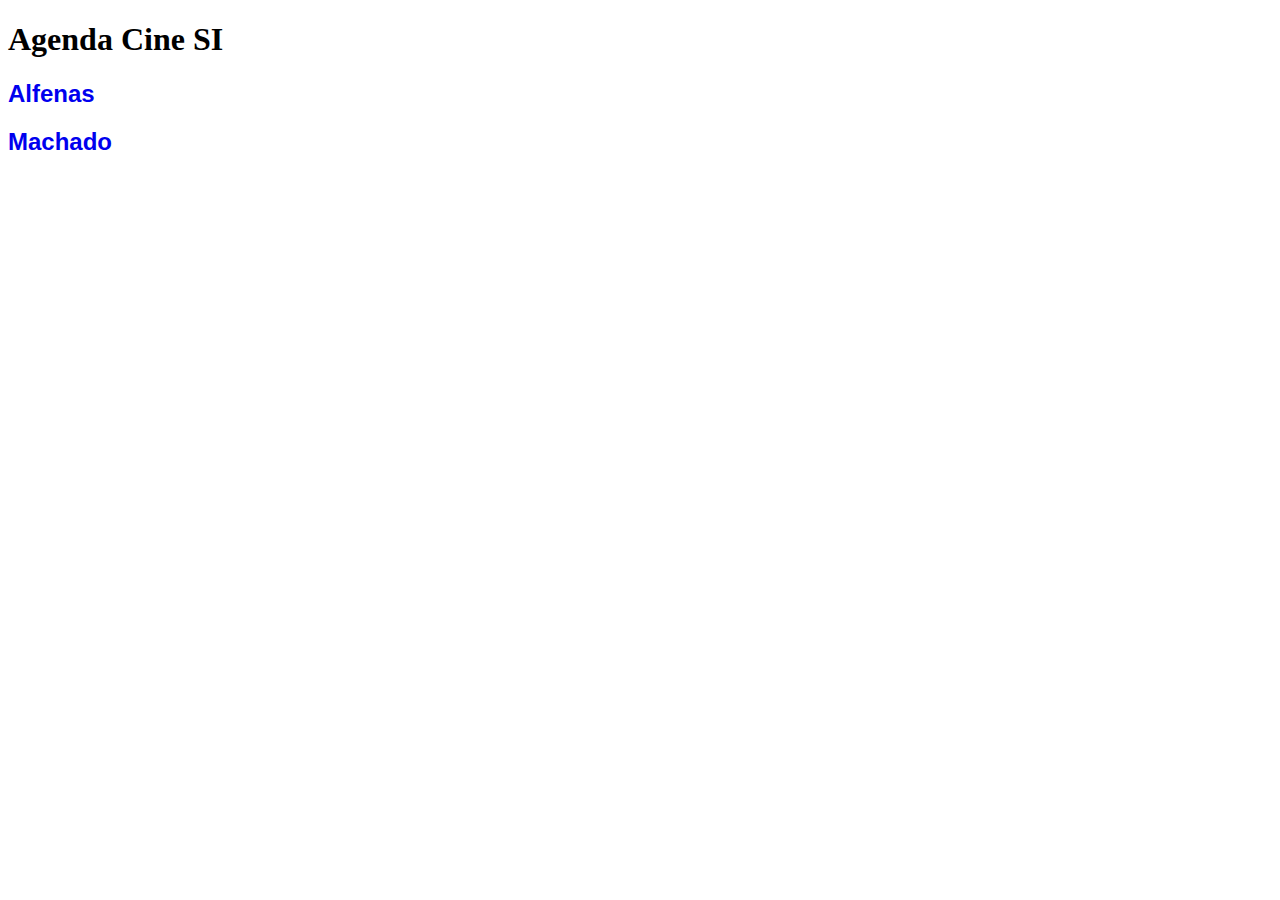
<file: projeto_cinema/index.html>
<!DOCTYPE html>
<html lang="en">
<head>
    <meta charset="UTF-8">
    <title>Agenda Cine SI</title>
    <link rel="stylesheet" href="css/style.css">
</head>
<body>
    <h1>Agenda Cine SI</h1>
    <h2><a href="cidades/alfenas.html">Alfenas</a></h2>
    <h2><a href="cidades/machado.html">Machado</a></h2>
    
</body>
</html>
</file>
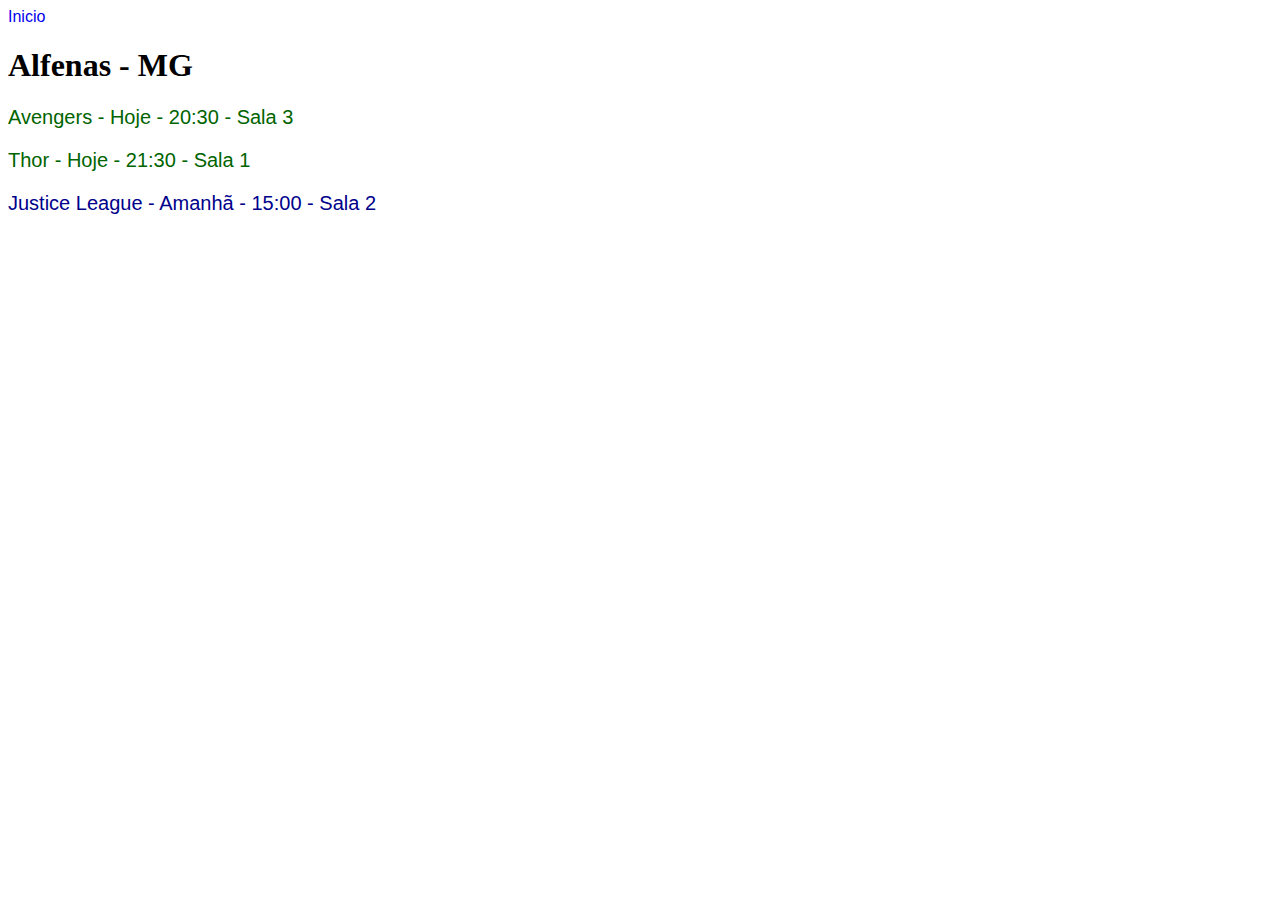
<file: projeto_cinema/cidades/alfenas.html>
<!DOCTYPE html>
<html lang="en">
<head>
    <meta charset="UTF-8">
    <link rel="stylesheet" href="../css/style.css">
    <title>Alfenas</title>
</head>
<body>
    <a href="../index.html">Inicio</a>
    <h1>Alfenas - MG</h1>
    <p class="hoje">Avengers - Hoje - 20:30 - Sala 3</p>
    <p class="hoje">Thor - Hoje - 21:30 - Sala 1</p>
    <p class="amanha">Justice League - Amanhã - 15:00 - Sala 2</p>
</body>
</html>
</file>
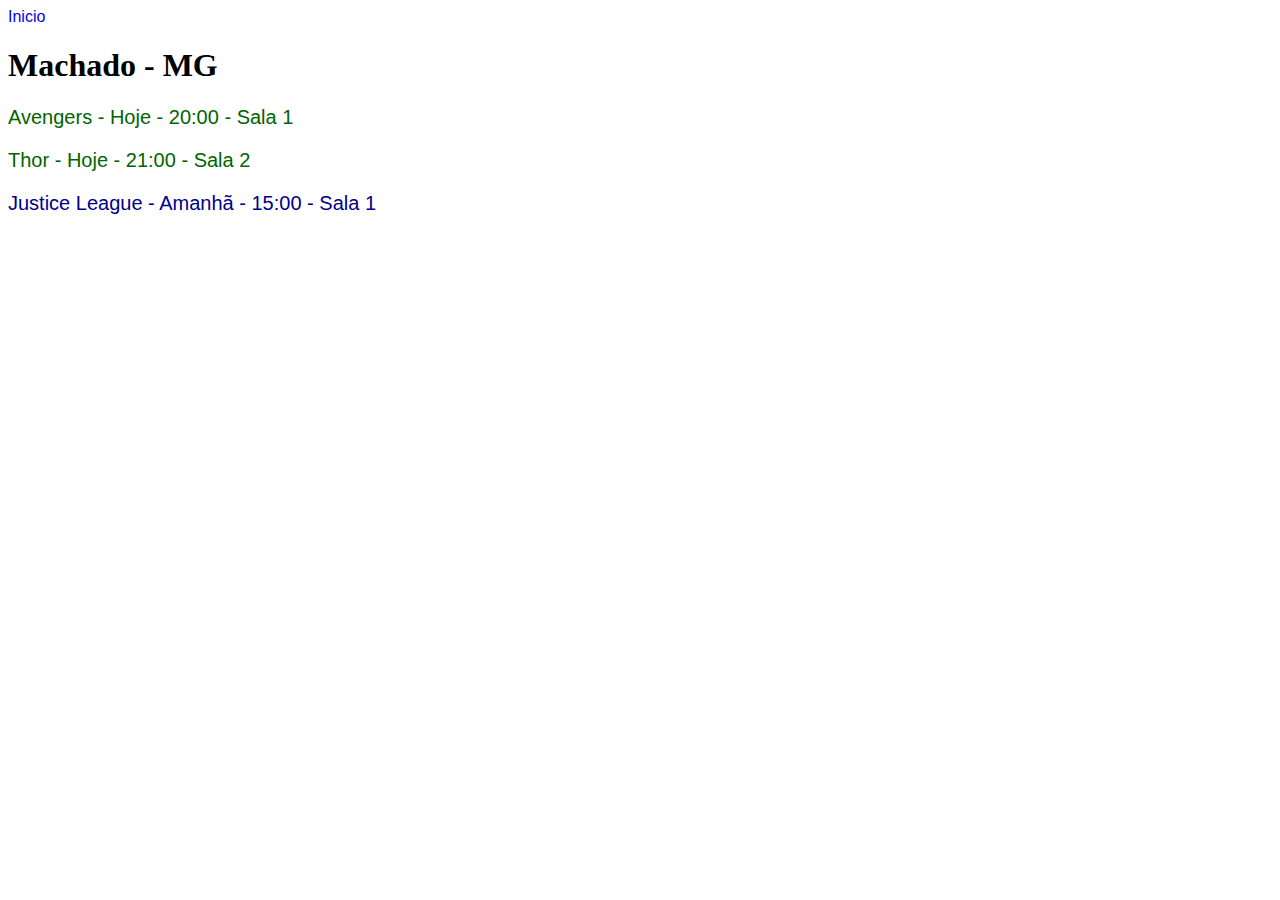
<file: projeto_cinema/cidades/machado.html>
<!DOCTYPE html>
<html lang="en">
<head>
    <meta charset="UTF-8">
    <link href="../css/style.css" rel="stylesheet" >
    <title>Machando</title>
</head>
<body>
    <a href="../index.html">Inicio</a>
    <h1>Machado - MG</h1>
    <p class="hoje">Avengers - Hoje - 20:00 - Sala 1</p>
    <p class="hoje">Thor - Hoje - 21:00 - Sala 2</p>
    <p class="amanha">Justice League - Amanhã - 15:00 - Sala 1</p>
</body>
</html>
</file>
<file: projeto_cinema/css/style.css>
.hoje{
    color: darkgreen;
    font-family:Arial;
}

.amanha{
    color: darkblue;
    font-family:Arial;
}

a{
    text-decoration: none;
    font-family:Arial;
}

a h2{
    color: royalblue;
    font-family:Arial;
}

p{
    font-size: 20px;
    font-family:Arial;
 }
</file>
